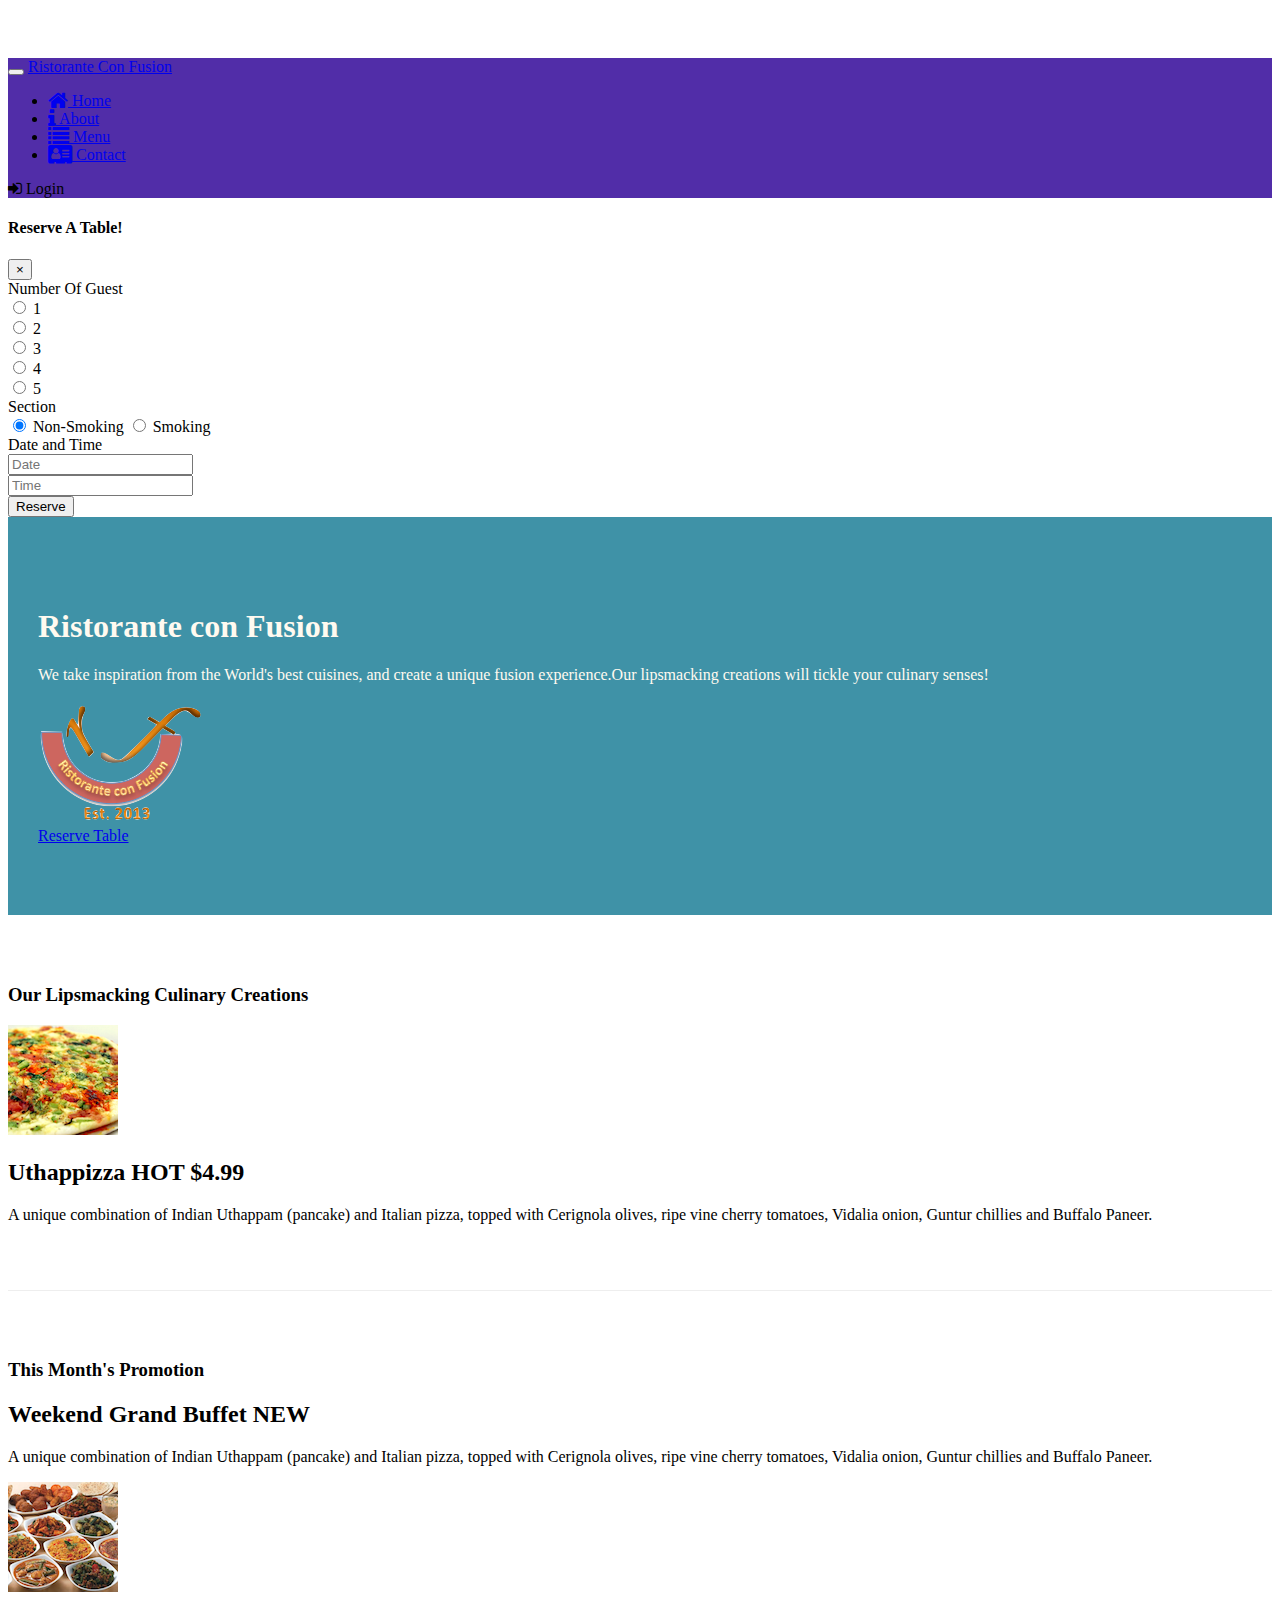
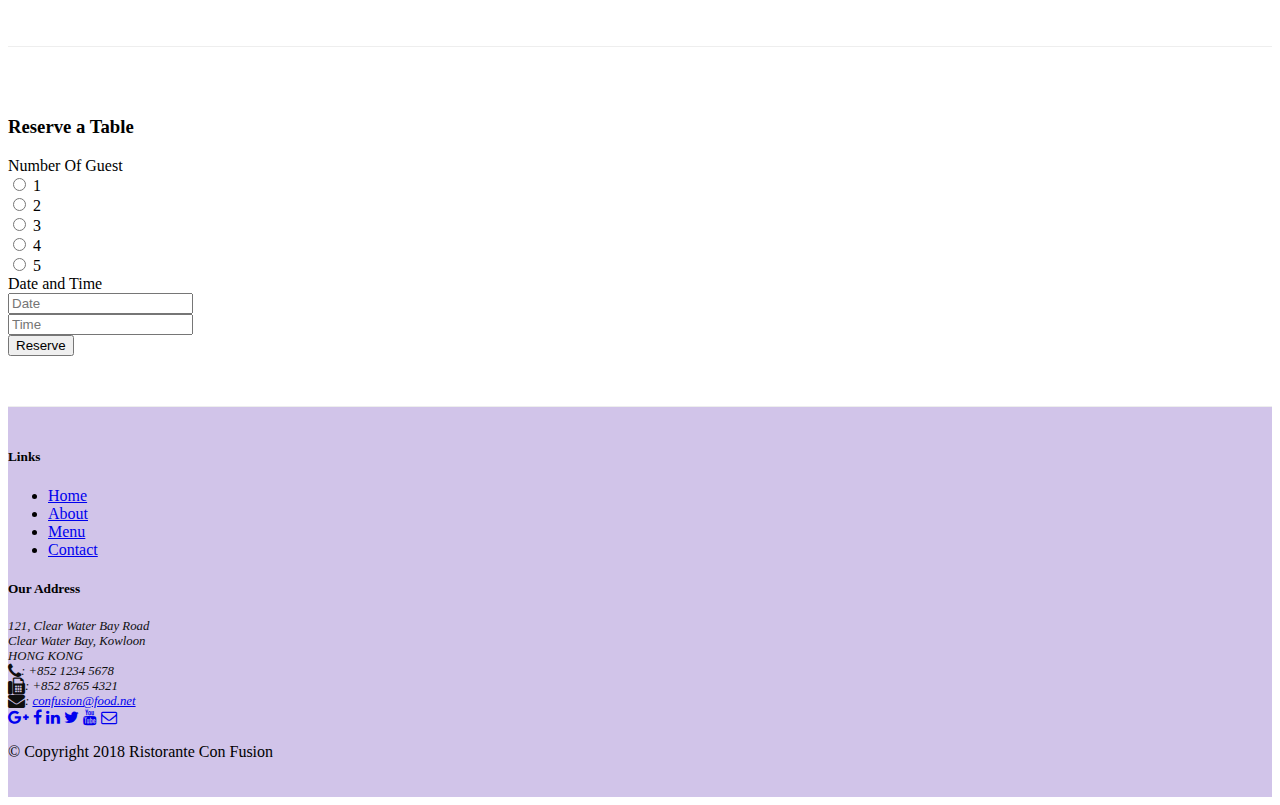
<file: bootstart cource/index.html>
<!DOCTYPE html>
<html lang="en">

<head>

    <head>
        <!-- Required meta tags -->
        <meta charset="utf-8">
        <meta name="viewport" content="width=device-width, initial-scale=1, shrink-to-fit=no">

        <!-- Bootstrap CSS -->
        <link rel="stylesheet" href="https://cdn.jsdelivr.net/npm/bootstrap@4.6.0/dist/css/bootstrap.min.css"
            integrity="sha384-B0vP5xmATw1+K9KRQjQERJvTumQW0nPEzvF6L/Z6nronJ3oUOFUFpCjEUQouq2+l" crossorigin="anonymous">
        <link rel="stylesheet"
            href="https://cdnjs.cloudflare.com/ajax/libs/font-awesome/4.7.0/css/font-awesome.min.css">

        <link href="./styles.css" rel="stylesheet">

        <title>Ristorante Con Fusion: Home</title>

    </head>

<body>
    <nav class="navbar navbar-dark navbar-expand-sm fixed-top">
        <div class="container">
            <button class="navbar-toggler" type="button" data-toggle="collapse" data-target="#Navbar">
                <span class="navbar-toggler-icon"></span>
            </button>
            <a class="navbar-brand mr-auto" href="#">Ristorante Con Fusion</a>
            <div class="collapse navbar-collapse" id="Navbar">
                <ul class="navbar-nav mr-auto">
                    <li class="nav-item"><a class="nav-link" href="./index.html"><span class="fa fa-home fa-lg"></span>
                            Home</a></li>
                    <li class="nav-item"><a class="nav-link" href="./aboutus.html"><span
                                class="fa fa-info fa-lg"></span> About</a></li>
                    <li class="nav-item"><a class="nav-link" href="#"><span class="fa fa-list fa-lg"></span> Menu</a>
                    </li>
                    <li class="nav-item active"><a class="nav-link" href="./contactus.html"><span
                                class="fa fa-address-card fa-lg"></span> Contact</a></li>
                </ul>
                <span class="navbar-text">
                    <a data-toggle="modal" data-target="#loginModal">
                        <span class="fa fa-sign-in"></span> Login</a>
                </span>
            </div>
        </div>

    </nav>
    <div id="loginModal" class="modal fade" role="dialog">
        <div class="modal-dialog modal-lg" role="content">
            <!-- Modal content-->
            <div class="modal-content">
                <div class="modal-header">
                    <h4 class="modal-title">Reserve A Table! </h4>
                    <button type="button" class="close" data-dismiss="modal">&times;</button>
                </div>
                <div class="modal-body">
                    <form>
                        <div class="form-group row">
                            <label for="inputEmail3" class="col-sm-3 col-form-label">Number Of Guest</label>
                            <div class="col">
                                <div class="form-check form-check-inline ">
                                    <input class="form-check-input" type="radio" name="inlineRadioOptions"
                                        id="inlineRadio1" value="option1">
                                    <label class="form-check-label" for="inlineRadio1">1</label>
                                </div>
                                <div class="form-check form-check-inline">
                                    <input class="form-check-input" type="radio" name="inlineRadioOptions"
                                        id="inlineRadio2" value="option2">
                                    <label class="form-check-label" for="inlineRadio2">2</label>
                                </div>
                                <div class="form-check form-check-inline">
                                    <input class="form-check-input" type="radio" name="inlineRadioOptions"
                                        id="inlineRadio3" value="option3">
                                    <label class="form-check-label" for="inlineRadio3">3</label>
                                </div>
                                <div class="form-check form-check-inline">
                                    <input class="form-check-input" type="radio" name="inlineRadioOptions"
                                        id="inlineRadio1" value="option1">
                                    <label class="form-check-label" for="inlineRadio1">4</label>
                                </div>
                                <div class="form-check form-check-inline">
                                    <input class="form-check-input" type="radio" name="inlineRadioOptions"
                                        id="inlineRadio2" value="option2">
                                    <label class="form-check-label" for="inlineRadio2">5</label>
                                </div>
                            </div>

                        </div>

                        <div class="form-group row">
                            <label for="inputEmail3" class="col-sm-3 col-form-label">Section</label>
                            <div class="col">
                                <div class="btn-group btn-group-toggle" data-toggle="buttons">
                                    <label class="btn btn-danger active">
                                        <input type="radio" name="options" id="option1" autocomplete="off" checked>
                                        Non-Smoking
                                    </label>
                                    <label class="btn btn-success">
                                        <input type="radio" name="options" id="option2" autocomplete="off"> Smoking
                                    </label>
                                </div>
                            </div>
                        </div>

                        <div class="form-group row">
                            <label for="inputEmail3" class="col-sm-3 col-form-label">Date and Time</label>
                            <div class="col-auto col-sm-4">
                                <input type="text" class="form-control" placeholder="Date">
                            </div>
                            <div class="col-auto col-sm-4">
                                <input type="text" class="form-control" placeholder="Time">
                            </div>
                        </div>



                        <div class="form-group row">
                            <div class="col-sm-3">
                            </div>
                            <div class="col">
                                <button type="submit" class="btn btn-primary">Reserve</button>
                            </div>
                        </div>
                    </form>

                </div>
            </div>
        </div>
    </div>

    <header class="jumbotron">
        <div class="container">
            <div class="row row-header align-items-center">
                <div class="col-12 col-sm-6">
                    <h1>Ristorante con Fusion</h1>
                    <p>We take inspiration from the World's best cuisines, and create a unique fusion experience.Our
                        lipsmacking creations will tickle your culinary senses!
                    </p>
                </div>
                <div class="col-12 col-sm-3 d-flex justify-content-center">
                    <img src="img/logo.png" class="img-fluid ">
                </div>
                <div class="col-12 col-sm-3">
                    <a role="button" class="btn btn-block nav-link btn-warning" data-toggle="tooltip" data-html="true"
                        title="Or Call us at  <br><strong>+852 12345678</strong>" data-placement="bottom"
                        href="#reserveform">Reserve Table</a>
                </div>
            </div>
        </div>
    </header>

    <!-- <div class="container">
        <div>
            <div>
                <h3>Home</h3>
                <hr>
            </div>
        </div>
    </div> -->

    <div class="container ">
        <div class="row row-content align-items-center">
            <div class="col-12 col-sm-4 order-sm-last col-md-3">
                <h3>Our Lipsmacking Culinary Creations</h3>
            </div>

            <div class="col col-sm order-sm-first col-md">
                <div class="media">
                    <img class="d-flex mr-3 img-thumbnail align-self-center" src="img/uthappizza.png" alt="Uthappizza">
                    <div class="media-body">
                        <h2 class="mt-0">Uthappizza <span class="badge badge-danger">HOT</span> <span
                                class="badge badge-pill badge-secondary">$4.99</span></h2>
                        <p class="d-none d-sm-block">A unique combination of Indian Uthappam (pancake) and
                            Italian pizza, topped with Cerignola olives, ripe vine
                            cherry tomatoes, Vidalia onion, Guntur chillies and
                            Buffalo Paneer.</p>
                    </div>
                </div>
            </div>
        </div>
        <div class="row row-content align-items-center">
            <div class="col-12 col-sm-4  col-md-3">
                <h3>This Month's Promotion</h3>
            </div>
            <div class="col col-sm col-md">
                <div class="media">
                    <div class="media-body">
                        <h2 class="mt-0">Weekend Grand Buffet <span class="badge badge-danger">NEW</span></h2>
                        <p class="d-none d-sm-block">A unique combination of Indian Uthappam (pancake) and
                            Italian pizza, topped with Cerignola olives, ripe vine
                            cherry tomatoes, Vidalia onion, Guntur chillies and
                            Buffalo Paneer.</p>
                    </div>
                    <img class="d-flex mr-3 img-thumbnail align-self-center" src="img/buffet.png" alt="Uthappizza">
                </div>
            </div>

        </div>
        <div class="container ">
            <div class="row row-content justify-content-center">
                <div class="col-12 col-sm-8 ">
                    <div class="card">
                        <h3 class="card-header bg-dark text-white">Reserve a Table</h3>
                        <div class="card-body">
                            <form>
                                <div class="form-group row">
                                    <label for="inputEmail3" class="col-sm-3 col-form-label">Number Of Guest</label>
                                    <div class="col">
                                        <div class="form-check form-check-inline ">
                                            <input class="form-check-input" type="radio" name="inlineRadioOptions"
                                                id="inlineRadio1" value="option1">
                                            <label class="form-check-label" for="inlineRadio1">1</label>
                                        </div>
                                        <div class="form-check form-check-inline">
                                            <input class="form-check-input" type="radio" name="inlineRadioOptions"
                                                id="inlineRadio2" value="option2">
                                            <label class="form-check-label" for="inlineRadio2">2</label>
                                        </div>
                                        <div class="form-check form-check-inline">
                                            <input class="form-check-input" type="radio" name="inlineRadioOptions"
                                                id="inlineRadio3" value="option3">
                                            <label class="form-check-label" for="inlineRadio3">3</label>
                                        </div>
                                        <div class="form-check form-check-inline">
                                            <input class="form-check-input" type="radio" name="inlineRadioOptions"
                                                id="inlineRadio1" value="option1">
                                            <label class="form-check-label" for="inlineRadio1">4</label>
                                        </div>
                                        <div class="form-check form-check-inline">
                                            <input class="form-check-input" type="radio" name="inlineRadioOptions"
                                                id="inlineRadio2" value="option2">
                                            <label class="form-check-label" for="inlineRadio2">5</label>
                                        </div>
                                    </div>

                                </div>
                                <div class="form-group row">
                                    <label for="inputEmail3" class="col-sm-3 col-form-label">Date and Time</label>
                                    <div class="col-auto col-sm-4">
                                        <input type="text" class="form-control" placeholder="Date">
                                    </div>
                                    <div class="col-auto col-sm-4">
                                        <input type="text" class="form-control" placeholder="Time">
                                    </div>
                                </div>



                                <div class="form-group row">
                                    <div class="col-sm-3">
                                    </div>
                                    <div class="col">
                                        <button type="submit" class="btn btn-primary">Reserve</button>
                                    </div>
                                </div>
                            </form>
                        </div>
                    </div>
                </div>
            </div>

        </div>
    </div>

    <footer class="footer">
        <div class="container">
            <div class="row">
                <div class="col-4 offset-1 col-sm-2">
                    <h5>Links</h5>
                    <ul class="list-unstyled">
                        <li><a href="#">Home</a></li>
                        <li><a href="#">About</a></li>
                        <li><a href="#">Menu</a></li>
                        <li><a href="#">Contact</a></li>
                    </ul>
                </div>
                <div class="col-7 col-sm-5">
                    <h5>Our Address</h5>
                    <address>
                        121, Clear Water Bay Road<br>
                        Clear Water Bay, Kowloon<br>
                        HONG KONG<br>
                        <i class="fa fa-phone fa-lg"></i>: +852 1234 5678<br>
                        <i class="fa fa-fax fa-lg"></i>: +852 8765 4321<br>
                        <i class="fa fa-envelope fa-lg"></i>:
                        <a href="mailto:confusion@food.net">confusion@food.net</a>
                    </address>
                </div>
                <div class="col-12 col-sm-4 align-self-center">
                    <div class="text-center">
                        <a class="btn btn-social-icon btn-google" href="http://google.com/+"><i
                                class="fa fa-google-plus"></i></a>
                        <a class="btn btn-social-icon btn-facebook" href="http://www.facebook.com/profile.php?id="><i
                                class="fa fa-facebook"></i></a>
                        <a class="btn btn-social-icon btn-linkedin" href="http://www.linkedin.com/in/"><i
                                class="fa fa-linkedin"></i></a>
                        <a class="btn btn-social-icon btn-twitter" href="http://twitter.com/"><i
                                class="fa fa-twitter"></i></a>
                        <a class="btn btn-social-icon btn-google" href="http://youtube.com/"><i
                                class="fa fa-youtube"></i></a>
                        <a class="btn btn-social-icon" href="mailto:"><i class="fa fa-envelope-o"></i></a>
                    </div>
                </div>
            </div>
            <div class="row justify-content-center">
                <div class="col-auto">
                    <p>© Copyright 2018 Ristorante Con Fusion</p>
                </div>
            </div>
        </div>
    </footer>
    <script src="https://code.jquery.com/jquery-3.5.1.slim.min.js"
        integrity="sha384-DfXdz2htPH0lsSSs5nCTpuj/zy4C+OGpamoFVy38MVBnE+IbbVYUew+OrCXaRkfj"
        crossorigin="anonymous"></script>
    <script src="https://cdn.jsdelivr.net/npm/popper.js@1.16.1/dist/umd/popper.min.js"
        integrity="sha384-9/reFTGAW83EW2RDu2S0VKaIzap3H66lZH81PoYlFhbGU+6BZp6G7niu735Sk7lN"
        crossorigin="anonymous"></script>
    <script src="https://cdn.jsdelivr.net/npm/bootstrap@4.6.0/dist/js/bootstrap.min.js"
        integrity="sha384-+YQ4JLhjyBLPDQt//I+STsc9iw4uQqACwlvpslubQzn4u2UU2UFM80nGisd026JF"
        crossorigin="anonymous"></script>

    <script>
        $(document).ready(function () {
            $('[data-toggle="tooltip"]').tooltip();
        });
    </script>


</body>

</html>
</file>
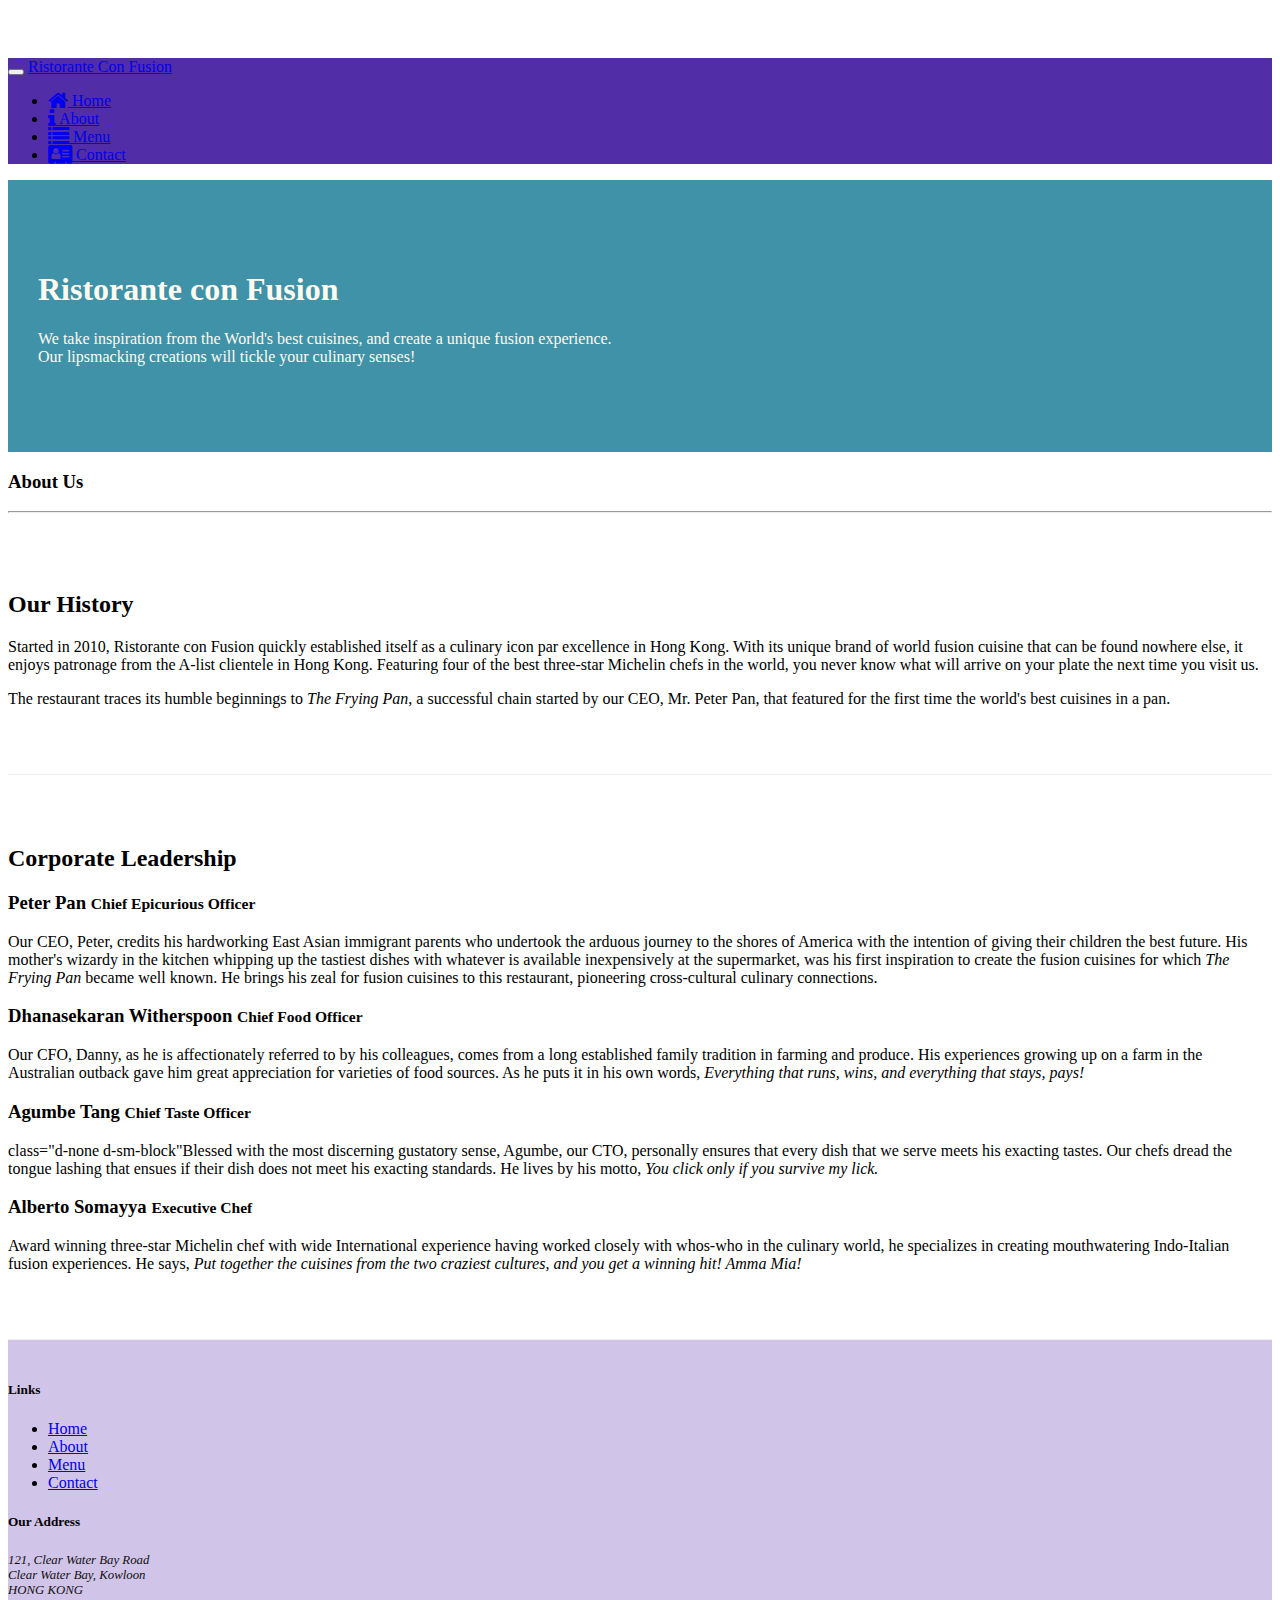
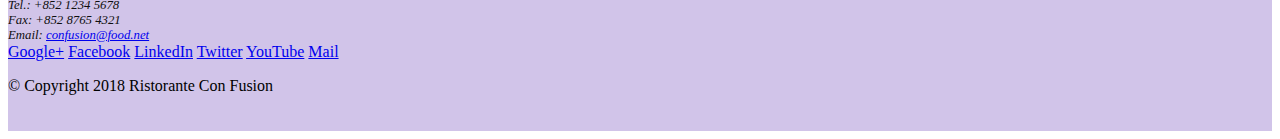
<file: bootstart cource/aboutus.html>
<!DOCTYPE html>
<html lang="en">

<head>

    <head>
        <!-- Required meta tags -->
        <meta charset="utf-8">
        <meta name="viewport" content="width=device-width, initial-scale=1, shrink-to-fit=no">

        <!-- Bootstrap CSS -->
        <link rel="stylesheet" href="https://cdn.jsdelivr.net/npm/bootstrap@4.6.0/dist/css/bootstrap.min.css"
            integrity="sha384-B0vP5xmATw1+K9KRQjQERJvTumQW0nPEzvF6L/Z6nronJ3oUOFUFpCjEUQouq2+l" crossorigin="anonymous">
        <link rel="stylesheet"
            href="https://cdnjs.cloudflare.com/ajax/libs/font-awesome/4.7.0/css/font-awesome.min.css">
        <link href="styles.css" rel="stylesheet">

        <title>Ristorante Con Fusion: About Us</title>

    </head>

<body>
    <nav class="navbar navbar-dark navbar-expand-sm fixed-top">
        <div class="container">
            <button class="navbar-toggler" type="button" data-toggle="collapse" data-target="#Navbar">
                <span class="navbar-toggler-icon"></span>
            </button>
            <a class="navbar-brand mr-auto" href="#">Ristorante Con Fusion</a>
            <div class="collapse navbar-collapse" id="Navbar">
                <ul class="navbar-nav mr-auto">
                    <li class="nav-item"><a class="nav-link" href="./index.html"><span class="fa fa-home fa-lg"></span>
                            Home</a></li>
                    <li class="nav-item"><a class="nav-link" href="./aboutus.html"><span
                                class="fa fa-info fa-lg"></span> About</a></li>
                    <li class="nav-item"><a class="nav-link" href="#"><span class="fa fa-list fa-lg"></span> Menu</a>
                    </li>
                    <li class="nav-item active"><a class="nav-link" href="./contactus.html"><span
                                class="fa fa-address-card fa-lg"></span> Contact</a></li>
                </ul>
            </div>
        </div>
    </nav>

    <header class="jumbotron">
        <div class="container">
            <div class="row row-header">
                <div class="col-12 col-sm-8">
                    <h1>Ristorante con Fusion</h1>
                    <p>We take inspiration from the World's best cuisines, and create a unique fusion experience.
                        <br>Our
                        lipsmacking creations will tickle your culinary senses!</p>
                </div>
                <div class="col-12 col-sm">
                </div>
            </div>
        </div>
    </header>

    <div class="container">
        <div>
            <div>
                <h3>About Us</h3>
                <hr>
            </div>
        </div>
    </div>

    <div class="container">
        <div class="row row-content align-items-center">
            <div class="col col-sm-6">
                <h2>Our History</h2>
                <p>Started in 2010, Ristorante con Fusion quickly established itself as a culinary icon par excellence
                    in Hong Kong. With its unique brand of world fusion cuisine that can be found nowhere else, it
                    enjoys patronage from the A-list clientele in Hong Kong. Featuring four of the best three-star
                    Michelin chefs in the world, you never know what will arrive on your plate the next time you visit
                    us.</p>
                <p>The restaurant traces its humble beginnings to <em>The Frying Pan</em>, a successful chain started by
                    our CEO, Mr. Peter Pan, that featured for the first time the world's best cuisines in a pan.</p>
            </div>
            <div>
            </div>
        </div>


        <div class="row row-content align-items-center">
            <div class="col">
                <h2>Corporate Leadership</h2>
                <h3>Peter Pan <small>Chief Epicurious Officer</small></h3>
                <p class="d-none d-sm-block">Our CEO, Peter, credits his hardworking East Asian immigrant parents who
                    undertook the arduous
                    journey to the shores of America with the intention of giving their children the best future. His
                    mother's wizardy in the kitchen whipping up the tastiest dishes with whatever is available
                    inexpensively at the supermarket, was his first inspiration to create the fusion cuisines for which
                    <em>The Frying Pan</em> became well known. He brings his zeal for fusion cuisines to this
                    restaurant, pioneering cross-cultural culinary connections.
                </p>
                <h3>Dhanasekaran Witherspoon <small>Chief Food Officer</small></h3>
                <p class="d-none d-sm-block">Our CFO, Danny, as he is affectionately referred to by his colleagues,
                    comes from a long established
                    family tradition in farming and produce. His experiences growing up on a farm in the Australian
                    outback gave him great appreciation for varieties of food sources. As he puts it in his own words,
                    <em>Everything that runs, wins, and everything that stays, pays!</em>
                </p>
                <h3>Agumbe Tang <small>Chief Taste Officer</small></h3>
                <p class="d-none d-sm-block"> class="d-none d-sm-block"Blessed with the most discerning gustatory sense,
                    Agumbe, our CTO, personally ensures that every dish
                    that we serve meets his exacting tastes. Our chefs dread the tongue lashing that ensues if their
                    dish does not meet his exacting standards. He lives by his motto, <em>You click only if you survive
                        my lick.</em></p>
                <h3>Alberto Somayya <small>Executive Chef</small></h3>
                <p class="d-none d-sm-block">Award winning three-star Michelin chef with wide International experience
                    having worked closely with
                    whos-who in the culinary world, he specializes in creating mouthwatering Indo-Italian fusion
                    experiences. He says, <em>Put together the cuisines from the two craziest cultures, and you get a
                        winning hit! Amma Mia!</em></p>
            </div>
        </div>

    </div>

    <footer class="footer">
        <div class="container">
            <div class="row">
                <div class="col-4 offset-1 col-sm-2">
                    <h5>Links</h5>
                    <ul class="list-unstyled">
                        <li><a href="#">Home</a></li>
                        <li><a href="#">About</a></li>
                        <li><a href="#">Menu</a></li>
                        <li><a href="#">Contact</a></li>
                    </ul>
                </div>
                <div class="col-7 col-sm-5">
                    <h5>Our Address</h5>
                    <address>
                        121, Clear Water Bay Road<br>
                        Clear Water Bay, Kowloon<br>
                        HONG KONG<br>
                        Tel.: +852 1234 5678<br>
                        Fax: +852 8765 4321<br>
                        Email: <a href="mailto:confusion@food.net">confusion@food.net</a>
                    </address>
                </div>
                <div class="col-12 col-sm-4 align-self-center">
                    <div class="text-center">
                        <a href="http://google.com/+">Google+</a>
                        <a href="http://www.facebook.com/profile.php?id=">Facebook</a>
                        <a href="http://www.linkedin.com/in/">LinkedIn</a>
                        <a href="http://twitter.com/">Twitter</a>
                        <a href="http://youtube.com/">YouTube</a>
                        <a href="mailto:">Mail</a>
                    </div>
                </div>
            </div>
            <div class="row justify-content-center">
                <div class="col-auto">
                    <p>© Copyright 2018 Ristorante Con Fusion</p>
                </div>
            </div>
        </div>
    </footer>
    <script src="https://code.jquery.com/jquery-3.5.1.slim.min.js"
        integrity="sha384-DfXdz2htPH0lsSSs5nCTpuj/zy4C+OGpamoFVy38MVBnE+IbbVYUew+OrCXaRkfj"
        crossorigin="anonymous"></script>
    <script src="https://cdn.jsdelivr.net/npm/popper.js@1.16.1/dist/umd/popper.min.js"
        integrity="sha384-9/reFTGAW83EW2RDu2S0VKaIzap3H66lZH81PoYlFhbGU+6BZp6G7niu735Sk7lN"
        crossorigin="anonymous"></script>
    <script src="https://cdn.jsdelivr.net/npm/bootstrap@4.6.0/dist/js/bootstrap.min.js"
        integrity="sha384-+YQ4JLhjyBLPDQt//I+STsc9iw4uQqACwlvpslubQzn4u2UU2UFM80nGisd026JF"
        crossorigin="anonymous"></script>


</body>

</html>
</file>
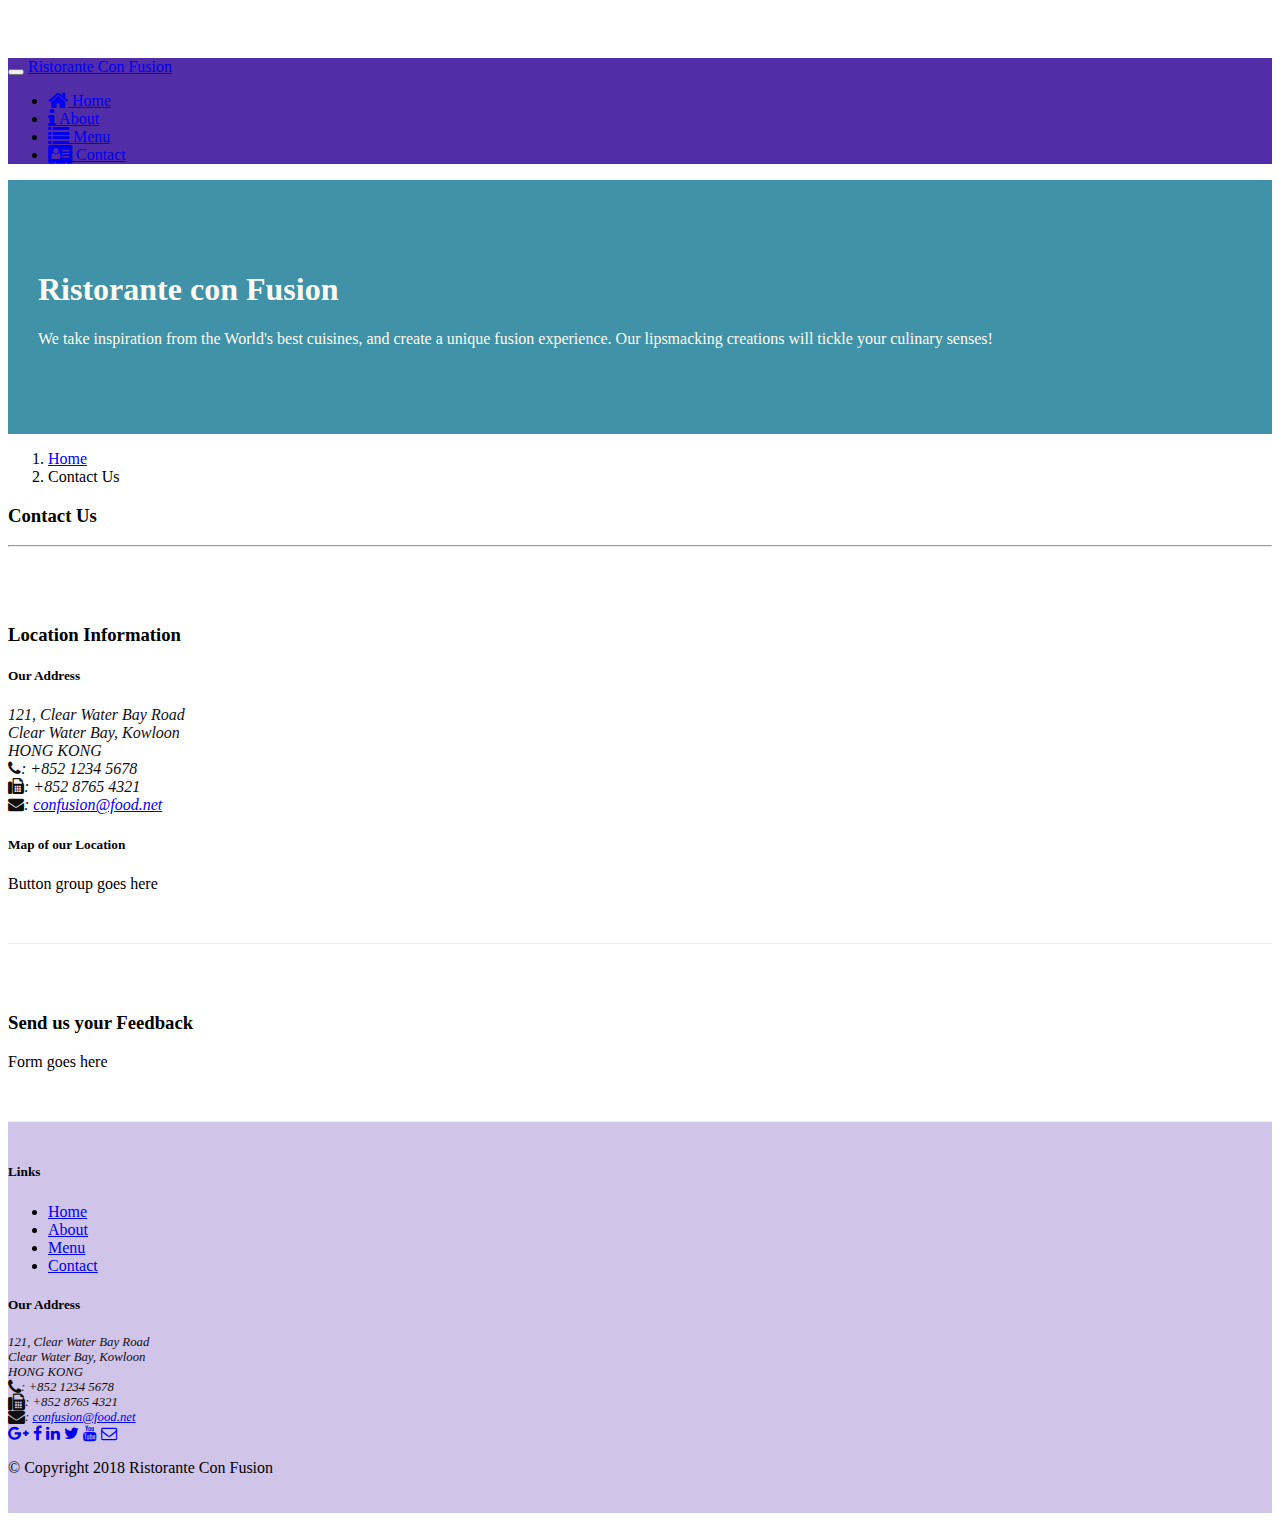
<file: bootstart cource/contactus.html>
<!DOCTYPE html>
<html lang="en">

<head>

    <title>Ristorante Con Fusion: About Us</title>
    <!-- Required meta tags always come first -->
    <meta charset="utf-8">
    <meta name="viewport" content="width=device-width, initial-scale=1, shrink-to-fit=no">
    <meta http-equiv="x-ua-compatible" content="ie=edge">

    <!-- Bootstrap CSS -->
    <link rel="stylesheet" href="https://cdn.jsdelivr.net/npm/bootstrap@4.6.0/dist/css/bootstrap.min.css"
        integrity="sha384-B0vP5xmATw1+K9KRQjQERJvTumQW0nPEzvF6L/Z6nronJ3oUOFUFpCjEUQouq2+l" crossorigin="anonymous">
    <link href="./styles.css" rel="stylesheet">

    <link rel="stylesheet" href="https://cdnjs.cloudflare.com/ajax/libs/font-awesome/4.7.0/css/font-awesome.min.css">
</head>

<body>
    <nav class="navbar navbar-dark navbar-expand-sm fixed-top">
        <div class="container">
            <button class="navbar-toggler" type="button" data-toggle="collapse" data-target="#Navbar">
                <span class="navbar-toggler-icon"></span>
            </button>
            <a class="navbar-brand mr-auto" href="#">Ristorante Con Fusion</a>
            <div class="collapse navbar-collapse" id="Navbar">
                <ul class="navbar-nav mr-auto">
                    <li class="nav-item"><a class="nav-link" href="./index.html"><span class="fa fa-home fa-lg"></span>
                            Home</a></li>
                    <li class="nav-item"><a class="nav-link" href="./aboutus.html"><span
                                class="fa fa-info fa-lg"></span> About</a></li>
                    <li class="nav-item"><a class="nav-link" href="#"><span class="fa fa-list fa-lg"></span> Menu</a>
                    </li>
                    <li class="nav-item active"><a class="nav-link" href="#"><span
                                class="fa fa-address-card fa-lg"></span> Contact</a></li>
                </ul>
            </div>
        </div>
    </nav>

    <header class="jumbotron">
        <div class="container">
            <div class="row row-header">
                <div class="col-12 col-sm-6">
                    <h1>Ristorante con Fusion</h1>
                    <p>We take inspiration from the World's best cuisines, and create a unique fusion experience. Our
                        lipsmacking creations will tickle your culinary senses!</p>
                </div>
                <div class="col-12 col-sm">
                </div>
            </div>
        </div>
    </header>

    <div class="container">
        <div class="row">
            <ol class="col-12 breadcrumb">
                <li class="breadcrumb-item"><a href="./index.html">Home</a></li>
                <li class="breadcrumb-item active">Contact Us</li>
            </ol>
            <div class="col-12">
                <h3>Contact Us</h3>
                <hr>
            </div>
        </div>

        <div class="row row-content">
            <div class="col-12">
                <h3>Location Information</h3>
            </div>
            <div class="col-12 col-sm-4 offset-sm-1">
                <h5>Our Address</h5>
                <address style="font-size: 100%">
                    121, Clear Water Bay Road<br>
                    Clear Water Bay, Kowloon<br>
                    HONG KONG<br>
                    <i class="fa fa-phone"></i>: +852 1234 5678<br>
                    <i class="fa fa-fax"></i>: +852 8765 4321<br>
                    <i class="fa fa-envelope"></i>:
                    <a href="mailto:confusion@food.net">confusion@food.net</a>
                </address>
            </div>
            <div class="col-12 col-sm-6 offset-sm-1">
                <h5>Map of our Location</h5>
            </div>
            <div class="col-12 col-sm-11 offset-sm-1">
                Button group goes here
            </div>
        </div>

        <div class="row row-content">
            <div class="col-12">
                <h3>Send us your Feedback</h3>
            </div>
            <div class="col-12 col-md-9">
                Form goes here
            </div>
            <div class="col-12 col-md">
            </div>
        </div>

    </div>

    <footer class="footer">
        <div class="container">
            <div class="row">
                <div class="col-4 offset-1 col-sm-2">
                    <h5>Links</h5>
                    <ul class="list-unstyled">
                        <li><a href="#">Home</a></li>
                        <li><a href="#">About</a></li>
                        <li><a href="#">Menu</a></li>
                        <li><a href="#">Contact</a></li>
                    </ul>
                </div>
                <div class="col-7 col-sm-5">
                    <h5>Our Address</h5>
                    <address>
                        121, Clear Water Bay Road<br>
                        Clear Water Bay, Kowloon<br>
                        HONG KONG<br>
                        <i class="fa fa-phone fa-lg"></i>: +852 1234 5678<br>
                        <i class="fa fa-fax fa-lg"></i>: +852 8765 4321<br>
                        <i class="fa fa-envelope fa-lg"></i>:
                        <a href="mailto:confusion@food.net">confusion@food.net</a>
                    </address>
                </div>
                <div class="col-12 col-sm-4 align-self-center">
                    <div class="text-center">
                        <a class="btn btn-social-icon btn-google" href="http://google.com/+"><i
                                class="fa fa-google-plus"></i></a>
                        <a class="btn btn-social-icon btn-facebook" href="http://www.facebook.com/profile.php?id="><i
                                class="fa fa-facebook"></i></a>
                        <a class="btn btn-social-icon btn-linkedin" href="http://www.linkedin.com/in/"><i
                                class="fa fa-linkedin"></i></a>
                        <a class="btn btn-social-icon btn-twitter" href="http://twitter.com/"><i
                                class="fa fa-twitter"></i></a>
                        <a class="btn btn-social-icon btn-google" href="http://youtube.com/"><i
                                class="fa fa-youtube"></i></a>
                        <a class="btn btn-social-icon" href="mailto:"><i class="fa fa-envelope-o"></i></a>
                    </div>
                </div>
            </div>
            <div class="row justify-content-center">
                <div class="col-auto">
                    <p>© Copyright 2018 Ristorante Con Fusion</p>
                </div>
            </div>
        </div>
    </footer>
    <!-- jQuery first, then Popper.js, then Bootstrap JS. -->
    <script src="https://code.jquery.com/jquery-3.5.1.slim.min.js"
        integrity="sha384-DfXdz2htPH0lsSSs5nCTpuj/zy4C+OGpamoFVy38MVBnE+IbbVYUew+OrCXaRkfj"
        crossorigin="anonymous"></script>
    <script src="https://cdn.jsdelivr.net/npm/popper.js@1.16.1/dist/umd/popper.min.js"
        integrity="sha384-9/reFTGAW83EW2RDu2S0VKaIzap3H66lZH81PoYlFhbGU+6BZp6G7niu735Sk7lN"
        crossorigin="anonymous"></script>
    <script src="https://cdn.jsdelivr.net/npm/bootstrap@4.6.0/dist/js/bootstrap.min.js"
        integrity="sha384-+YQ4JLhjyBLPDQt//I+STsc9iw4uQqACwlvpslubQzn4u2UU2UFM80nGisd026JF"
        crossorigin="anonymous"></script>
</body>

</html>
</file>
<file: bootstart cource/styles.css>
.row-header{
    margin:0px auto;
    padding:0px;
}

.row-content {
    margin:0px auto;
    padding: 50px 0px 50px 0px;
    border-bottom: 1px ridge;
    min-height:auto;
}

.footer{
    background-color: #D1C4E9;
    margin:0px auto;
    padding: 20px 0px 20px 0px;
}
.jumbotron {
    padding:70px 30px 70px 30px;
    margin:0px auto;
    background: rgba(34, 129, 153, 0.867) ;
    color:floralwhite;
}

address{
    font-size:80%;
    margin:0px;
    color:#0f0f0f;
}

body{
    padding:50px 0px 0px 0px;
    z-index:0;
}

.navbar-dark {
     background-color: #512DA8 ;
}
</file>
